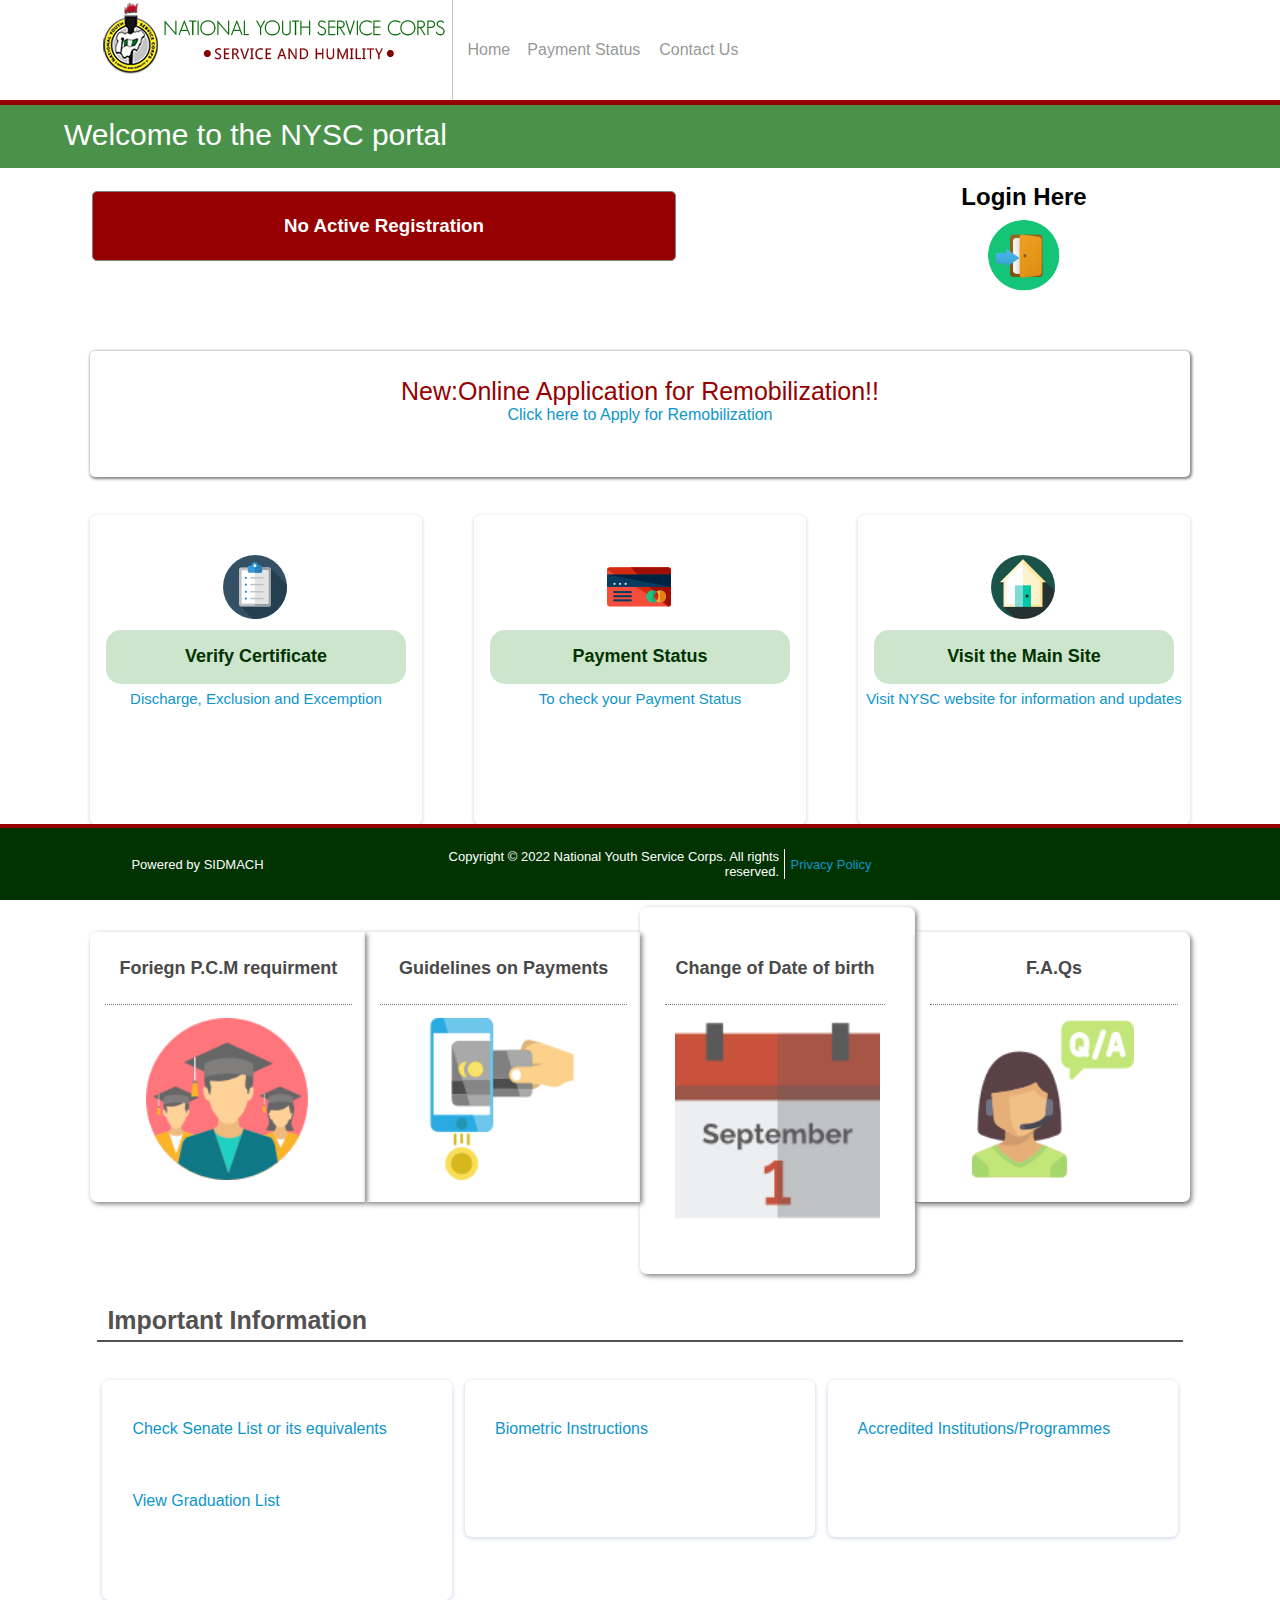
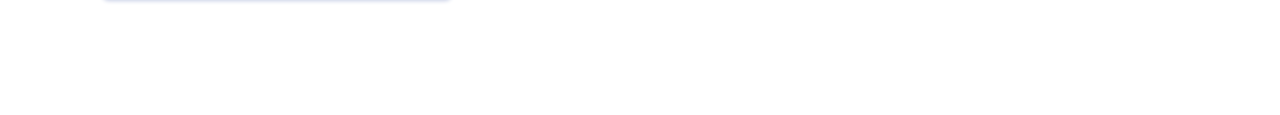
<file: index.html>
<!DOCTYPE html>
<html lang="en">
<head>
    <meta charset="UTF-8">
    <meta http-equiv="X-UA-Compatible" content="IE=edge">
    <meta name="viewport" content="width=device-width, initial-scale=1.0">
    <title>nysc</title>
    <link rel="stylesheet" href="style.css">
</head>
<body>
    <nav>
        <a href=""><img src="./banner1.png" alt=""></a>
        <ul class="navigation">
            <li class="con"><a href=""><p class="click2">Home</p></a></li>
            <li class="cot"><a href=""><p class="click2">Payment Status</p></a></li>
            <li class="com"><a href=""><p class="click2">Contact Us</p></a></li>
        </ul>
    </nav>

    <p class="text">Welcome to the NYSC portal</p>
    <div class="line1">
        <div class="mobilization">
            <h3>No Active Registration</h3>           
        </div>
        <div class="login">
            <h2 class="stubborn">Login Here</h2>
            <br>
            <a href=""><img class="image1" src="./login.png" alt=""></a>
        </div>
    </div>
    <div class="new">
        
        <div class="sub-new">
            <p class="online">New:Online Application for Remobilization!!</p>
            <a href=""><p class="click">Click here to Apply for Remobilization</p></a>
        </div>
    </div>
    <div class="new2">
        <div class="new2-1">
            <div class="sub-new2">
                <a href=""><img class="image2" src="./verification.png" alt=""></a>
                
                <a href=""><button class="btn">Verify Certificate</button></a>
                <div class="discharge"><a href="" ><p class="click">Discharge, Exclusion and Excemption</p></a></div>
            </div>
            <div class="sub-new2">
                <a href=""><img class="image2" src="./paymentstatus.png" alt=""></a>
                <a href=""><button class="btn">Payment Status</button></a>
                <div class="discharge"><a href=""><p class="click">To check your Payment Status</p></a></div>
            </div>
            <div class="sub-new2">
                <a href=""><img class="image2" src="./mainsite.png" alt=""></a>
                <a href=""><button class="btn">Visit the Main Site</button></a>
                <div class="discharge"><a href=""><p class="click">Visit NYSC website for information and updates</p></a></div>
            </div>
        </div>
    </div>
    <div class="guide-cover">
        <div class="guide">Guidelines</div>
    </div>
    <div class="block">
        <div class="block-cover">
            <a href=""><div class="block1">
                <p>Foriegn P.C.M requirment</p>
                <br>
                <img src="./foreign-graduates.png" alt="">
            </div></a>
            <a href=""><div class="block2">
                <p>Guidelines on Payments</p>
                <br>
                <img src="./remitapayment.png" alt="">
            </div></a>
            <a href=""><div class="block3">
                <p>Change of Date of birth</p>
                <br>
                <img src="./calendar.png" alt="">
            </div></a>
            <a href=""><div class="block4">
                <p>F.A.Qs</p>
                <br>
                <img src="./faq.png" alt="">
            </div></a>
        </div>
    </div>
    <div class="guide-cover">
        <div class="guide">Important Information</div>
    </div>
    <div class="old2">
        <div class="old2-1">
            <div class="sub-old">
                <a href=""><p class="click">Check Senate List or its equivalents</p></a>
                <br>
                <br>
                <br>
                <a href=""><p class="click">View Graduation List</p></a>
            </div>
            <div class="sub-old2">
                <a href=""><p class="click">Biometric Instructions</p></a>
            </div>
            <div class="sub-old2">
                <a href=""><p class="click">Accredited Institutions/Programmes</p></a>
            </div>
        </div>
    </div>
    <footer>
        <div class="foot1"><p>Powered by SIDMACH</p></div>
        <div class="foot2"><p>Copyright © 2022 National Youth Service Corps. All rights reserved.</p></div>
        <div class="foot3"><a href=""><p class="click">Privacy Policy</p></a></div>
    </footer>
</body>
</html>
</file>
<file: style.css>
*{
    padding: 0;
    margin: 0;
}
body{
    font-family: Arial, Helvetica, sans-serif;
}
nav{
    display: flex;
    justify-content: space-between;
    padding-left: 8%;
    padding-right: 7%;
    /* padding-top: 1%; */
    border-bottom: solid  5px #960000;
}
.navigation{
    width: 70vw;
    display: flex;
    /* list-style: none; */
    text-decoration: none;
    list-style: none;
    font-style: 0px;
    /* gap: 5%; */
    /* padding-top:2.5% ; */
    /* padding-left: 3.5%; */
    height: 100px;
    padding-left: 0.5%;
    border-left: solid 1px rgba(128, 128, 128, 0.439);
    /* color: gray; */
}
.navigation li{
    /* background-color: red; */
    /* width: 200px; */
    display: flex;
    justify-content: center;
    align-items: center;
}
.navigation li:hover{
    background-color: #960000;
}
.con{
    /* background-color: #003300; */
    width: 60px;
}
.cot{
    width: 130px;
}
.com{
    /* background-color: #003300; */
    width: 100px;
}

.navigation a{
    text-decoration: none;
}
.click2{
    color: rgba(128, 128, 128, 0.829);
}
.text{
    background-color: #187418c8;
    height: 50px;
    color: white;
    font-family: Arial, Helvetica, sans-serif;
    padding-left: 5%;
    padding-top: 1%;
    font-size: 30px;
}
.line1{
    display: flex;
    justify-content: center;
    /* background-color: gray; */
}

.mobilization{
    /* background-color: aquamarine; */
    width: 60vw;
    text-align: center;
    height: 20vh;
    cursor: pointer;
}
.mobilization h3{
    border-radius: 5px;
}
.mobilization h3:hover{
    background-color: rgb(60, 58, 58);
    transition: .4s;
}

.login{
    /* background-color: bisque; */
    width: 40vw;
    text-align: center;
}

h3{
    margin: 3% 12%;
    border: solid 1px gray;
    padding-top: 3%;
    padding-bottom: 3%;
    background-color: #960000;
    color: white;
}
.image1{
    height: 40%;
    margin-top: -2%;
}
.stubborn{
    margin-top: 3%;
}
.new{
    /* background-color: yellow; */
    display: flex;
    justify-content: center;
}
.sub-new{
    /* background-color: yellowgreen; */
    width: 86vw;
    height: 100px;
    border-radius: 5px;
    box-shadow: 1px 1px 3px 1px gray;
    text-align: center;
    padding-top: 2%;
}
.online{
    font-size: 25px;
    color: #960000;
}
.click{
    color: rgb(14, 149, 203);
    
}
.click:hover{
    text-decoration:underline;
}
.discharge a{
    text-decoration: none;
    font-size: 15px;
}
.sub-new a{
    text-decoration: none;
}
.new2{
    display: flex;
    justify-content: center;
}
.new2-1{
    /* background-color: brown; */
    width: 86vw;
    margin-top: 3%;
    display: flex;
    justify-content: space-between;
    
}
.sub-new2{
    height: 30vh;
    width: 26vw;
    /* background-color: blue; */
    border-radius: 7px;
    /* border: solid 1px gray; */
    box-shadow:inset 0 1px #fff, 0 1px 4px #c8cfe6;
    padding-top: 40px;
}
.image2{
    padding-left: 40%;
}
.btn{
    margin-top: 2%;
    margin-right: 80px;
    margin-left: 5%;
    width: 90%;
    height: 20%;
    border-radius: 15px;
    color: #003300;
    background-color: rgba(0, 124, 0, 0.20);
    border: none;
    font-size: large;
    font-weight: bold;
}
.discharge{
    display: flex;
    justify-content: center;
    align-items: center;
    font-size: small;
    margin-top: 2%;
}
.guide-cover{
    display: flex;
    justify-content: center;
    margin-top: 3%;
}
.guide{
    font-size: 25px;
    font-weight: bold;
    color: rgb(84, 81, 81);
    width: 84vw;
    border-bottom: solid 2px ;
    padding-bottom: 5px;
    padding-left: 10px;
}
.block{
    /* background-color: gray; */
    /* height: 500px; */
    display: flex;
    justify-content: center;
    /* margin-top: 2%; */
    
}
.block-cover{
    width: 86vw;
    height: 40vh;
    /* background-color: green; */
    display: flex;
    justify-content: center;
    padding-top: 8px;
}
.block-cover a{
    text-decoration: none;
}
.block1{
    height: 30vh;
    width: 21.5vw;
    /* background-color: blue; */
    border-top-left-radius: 7px;
    border-bottom-left-radius: 7px;
    box-shadow: 2px 2px 5px 0px gray;
    /* box-shadow: inset 0 1px #fff, 0 1px 2px #c8cfe6; */
    margin-top: 25px;
    /* padding-left: 2%; */
    text-align: center;
    
}
.block1:hover{
    box-shadow: 2px 2px 15px 0px gray;
    transition: .4s;
}
.block1 img{
    height: 60%;
    margin-top: -2%;
    
}
.block1 p{
    height: 8vh;
    width: 90%;
    margin-left: 15px;
    /* background-color: #003300; */
    display: flex;
    justify-content: center;
    align-items: center;
    font-size: large;
    font-weight: bold;
    color: rgb(74, 73, 73);
    /* padding-top: 15px; */
    /* padding-bottom: 15px; */
    border-bottom: dotted 0.5px gray;
}
.block2{
    height: 30vh;
    width: 21.5vw;
    /* background-color: blue; */
    /* border-top-left-radius: 7px; */
    /* border-bottom-left-radius: 7px; */
    box-shadow: 2px 2px 5px 0px gray;
    /* box-shadow: inset 0 1px #fff, 0 1px 2px #c8cfe6; */
    margin-top: 25px;
    text-align: center;
}
.block2:hover{
    box-shadow: 2px 2px 15px 0px gray;
    transition: .4s;
}
.block2 p{
    height: 8vh;
    width: 90%;
    margin-left: 15px;
    /* background-color: #003300; */
    display: flex;
    justify-content: center;
    align-items: center;
    font-size: large;
    font-weight: bold;
    color: rgb(74, 73, 73);
    border-bottom: dotted 0.5px gray;
}
.block2 img{
    height: 60%;
    margin-top: -2%;
    
}
.block3{
    height: 38vh;
    width: 21.5vw;
    /* background-color: blue; */
    border-radius: 7px;
    box-shadow: 2px 2px 5px 0px gray;
    /* box-shadow: inset 0 1px #fff, 0 1px 2px #c8cfe6; */
    /* margin-bottom: 20px; */
    text-align: center;
    padding-top: 25px;
    
}
.block3:hover{
    box-shadow: 2px 2px 15px 0px gray;
    transition: .4s;
}
.block3 p{
    height: 8vh;
    width: 80%;
    margin-left: 25px;
    /* background-color: #003300; */
    display: flex;
    justify-content: center;
    align-items: center;
    font-size: large;
    font-weight: bold;
    color: rgb(74, 73, 73);
    border-bottom: dotted 0.5px gray;
}
.block3 img{
    height: 60%;
    margin-top: -2%;
    
}
.block4{
    height: 30vh;
    width: 21.5vw;
    /* background-color: blue; */
    border-top-right-radius: 7px;
    border-bottom-right-radius: 7px;
    box-shadow: 2px 2px 5px 0px gray;
    /* box-shadow: inset 0 1px #fff, 0 1px 2px #c8cfe6; */
    margin-top: 25px;
    text-align: center;
    border-bottom: solid 1px gray;
    /* border: dotted; */
}
.block4:hover{
    box-shadow: 2px 2px 15px 0px gray;
    transition: .4s;
}
.block4 p{
    height: 8vh;
    width: 90%;
    margin-left: 15px;

    /* background-color: #003300; */
    display: flex;
    justify-content: center;
    align-items: center;
    font-size: large;
    font-weight: bold;
    color: rgb(74, 73, 73);
    border-bottom: dotted 0.5px gray;
}
.block4 img{
    height: 60%;
    margin-top: -2%;
    
}
.old2{
    display: flex;
    justify-content: center;
    margin-bottom: 9%;
}
.old2-1{
    width: 84vw;
    margin-top: 3%;
    display: flex;
    justify-content: space-between;
    /* background-color: blue; */
}
.sub-old{
    height: 20vh;
    width: 25vw;
    /* background-color: blue; */
    border-radius: 7px;
    box-shadow: inset 0 1px #fff, 0 1px 4px #c8cfe6;
    padding-top: 40px;
    padding-left: 30px
}
.sub-old a{
    text-decoration: none;
}
.sub-old2{
    height: 13vh;
    width: 25vw;
    /* background-color: blue; */
    border-radius: 7px;
    box-shadow: inset 0 1px #fff, 0 1px 4px #c8cfe6;
    padding-top: 40px;
    padding-left: 30px;
    color: aqua;
}
.sub-old2 a{
    text-decoration: none;
}
footer{
    height: 8vh;
    width: 100%;
    background-color: #003300;
    border-top: solid 4px #960000;
    /* margin-top: 5%; */
    display: flex;
    justify-content: space-evenly;
    align-items: center;
    position:fixed;
    bottom: 0;
}
.foot1{
    width: 30vw; 
    font-size: 13px;
    font-weight:lighter;
    color: white;
    display: flex;
    justify-content: center;
    align-items: center;
}
.foot2{
    width: 30vw;
    font-size: 13px;
    color: white;
    padding-right: 5px;
    
    text-align: end;
    border-right: solid 1px white;
}
.foot3{
    width: 30vw;
    font-size: 13px;
    color: rgb(255, 255, 255);
    padding-right: 60px;
    /* background-color: gray; */
    margin-right: 40px;
}
.foot3 a{
    text-decoration: none;
}
</file>
